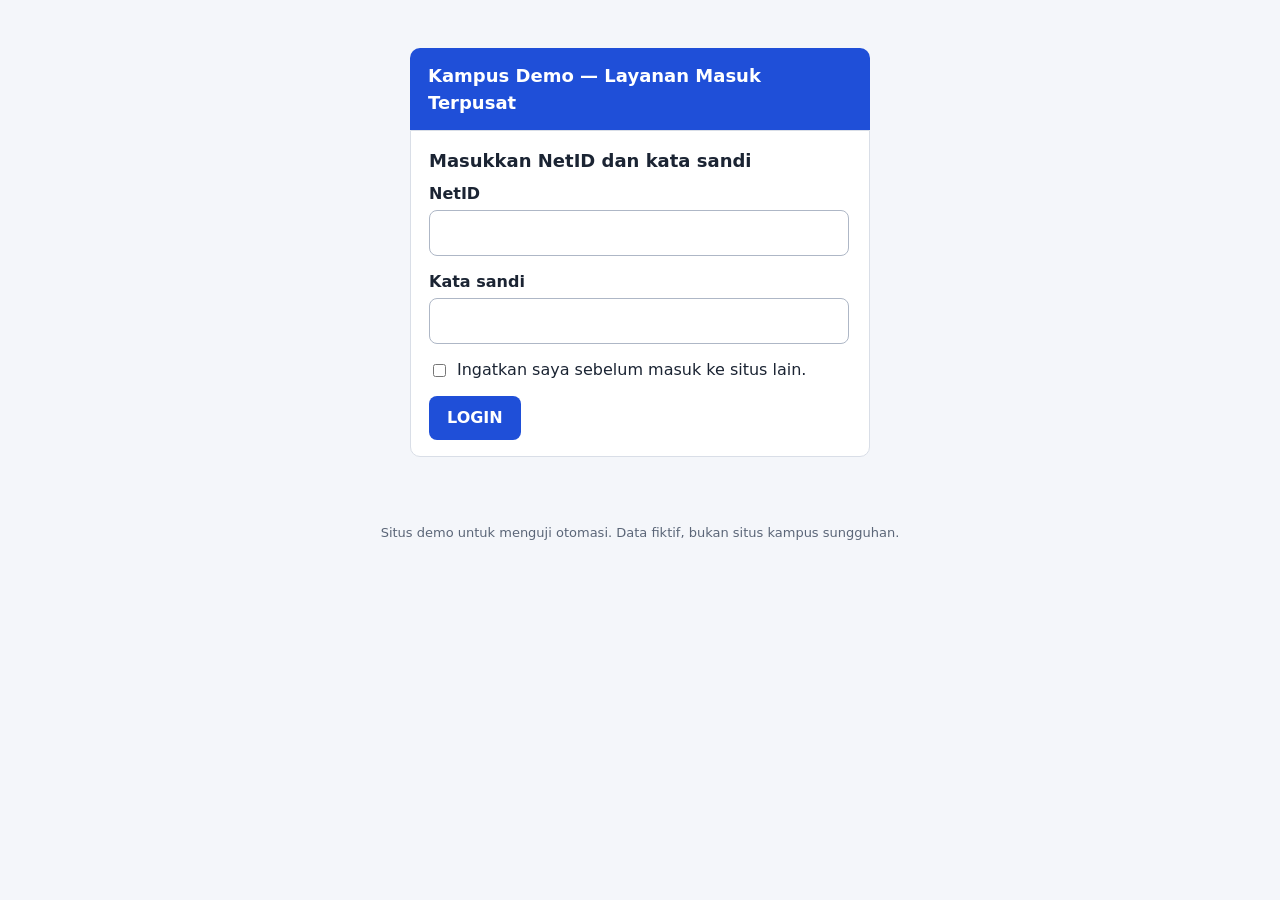
<file: index.html>
<!doctype html>
<html lang="id">
<head>
  <meta charset="utf-8">
  <meta name="viewport" content="width=device-width, initial-scale=1">
  <meta name="robots" content="noindex, nofollow">
  <title>Kampus Demo — Portal Mahasiswa</title>
  <link rel="stylesheet" href="assets/site.css">
</head>
<body data-index>
  <main class="wrap">
    <h1>Kampus Demo</h1>
    <p class="lead">Mengalihkan ke halaman masuk…</p>
    <p><a class="button" href="login.html?service=dashboard.html">Masuk</a></p>
  </main>
  <script src="assets/site.js"></script>
</body>
</html>
</file>
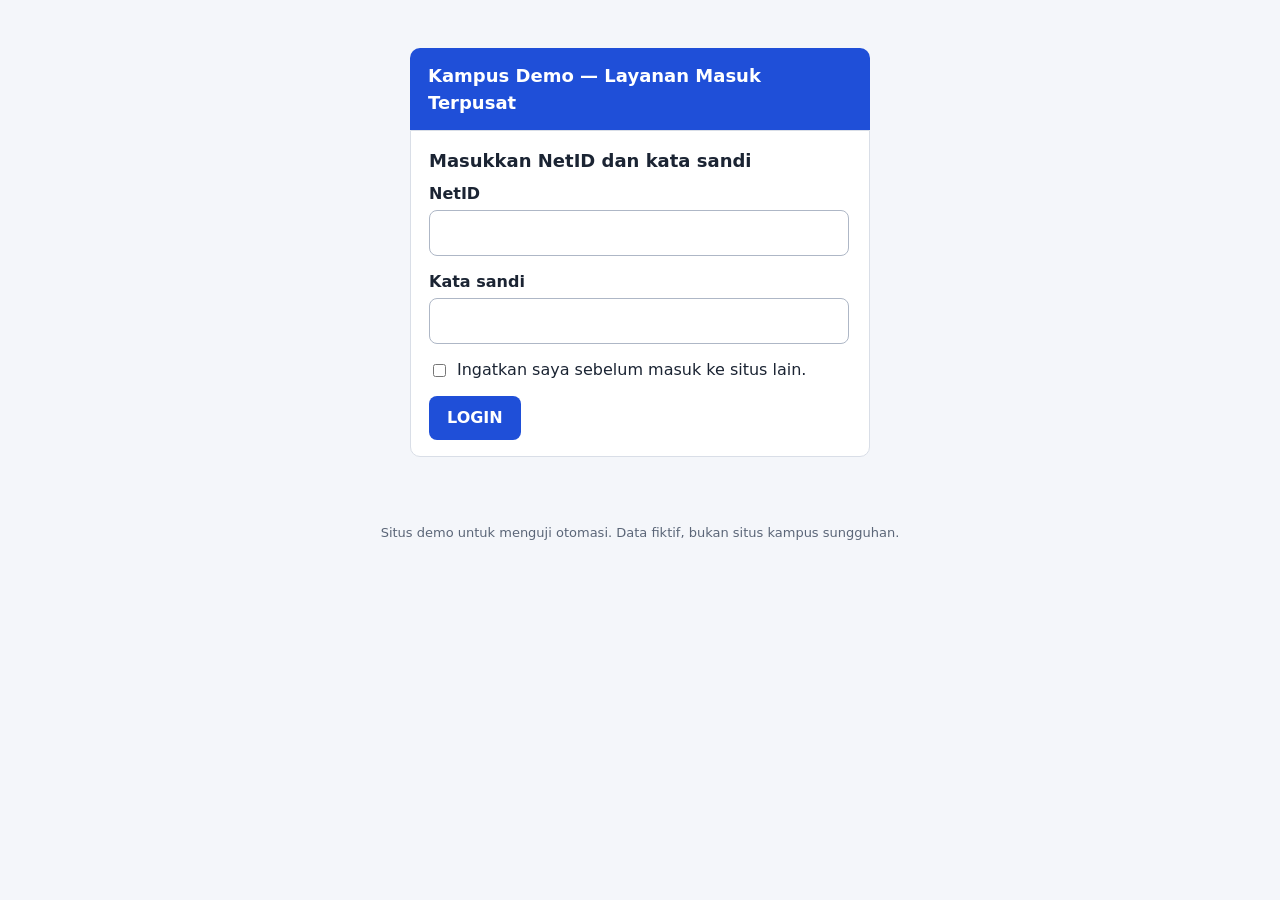
<file: absen.html>
<!doctype html>
<html lang="id">
<head>
  <meta charset="utf-8">
  <meta name="viewport" content="width=device-width, initial-scale=1">
  <meta name="robots" content="noindex, nofollow">
  <title>Absen Perkuliahan — Portal Mahasiswa Kampus Demo</title>
  <link rel="stylesheet" href="assets/site.css">
</head>
<body data-auth>
  <header class="top"><div class="wrap">
    <a class="brand" href="dashboard.html">Kampus Demo · Portal Mahasiswa</a>
    <span class="who">Masuk sebagai <strong data-user></strong></span>
  </div></header>
  <nav class="menu"><div class="wrap">
    <a href="dashboard.html">Beranda</a>
    <a href="jadwal.html">Melihat Jadwal Kuliah</a>
    <a href="absen.html">Melihat Absen Perkuliahan</a>
    <a href="pengumuman.html">Melihat Pengumuman</a>
    <a href="profil.html">Ubah Data Profil</a>
    <a href="panjang.html">Riwayat Presensi Lengkap</a>
    <a href="keluar.html">Keluar</a>
  </div></nav>

  <main class="wrap">
    <h1>Absen Perkuliahan</h1>
    <p class="lead">Semester Ganjil 2026/2027 · 16 pertemuan per mata kuliah</p>

    <table>
      <thead><tr><th>Mata kuliah</th><th>Hadir</th><th>Pertemuan</th><th>Kehadiran</th></tr></thead>
      <tbody>
        <tr><td>Algoritma dan Pemrograman</td><td>15</td><td>16</td><td>94%</td></tr>
        <tr><td>Matematika Diskrit</td><td>14</td><td>16</td><td>88%</td></tr>
        <tr><td>Basis Data</td><td>10</td><td>16</td><td>63%</td></tr>
        <tr><td>Jaringan Komputer</td><td>13</td><td>16</td><td>81%</td></tr>
        <tr><td>Bahasa Inggris Teknik</td><td>12</td><td>16</td><td>75%</td></tr>
        <tr><td>Pendidikan Pancasila</td><td>15</td><td>16</td><td>94%</td></tr>
      </tbody>
    </table>
  </main>
  <footer>Situs demo untuk menguji otomasi. Data fiktif, bukan situs kampus sungguhan.</footer>
  <script src="assets/site.js"></script>
</body>
</html>
</file>
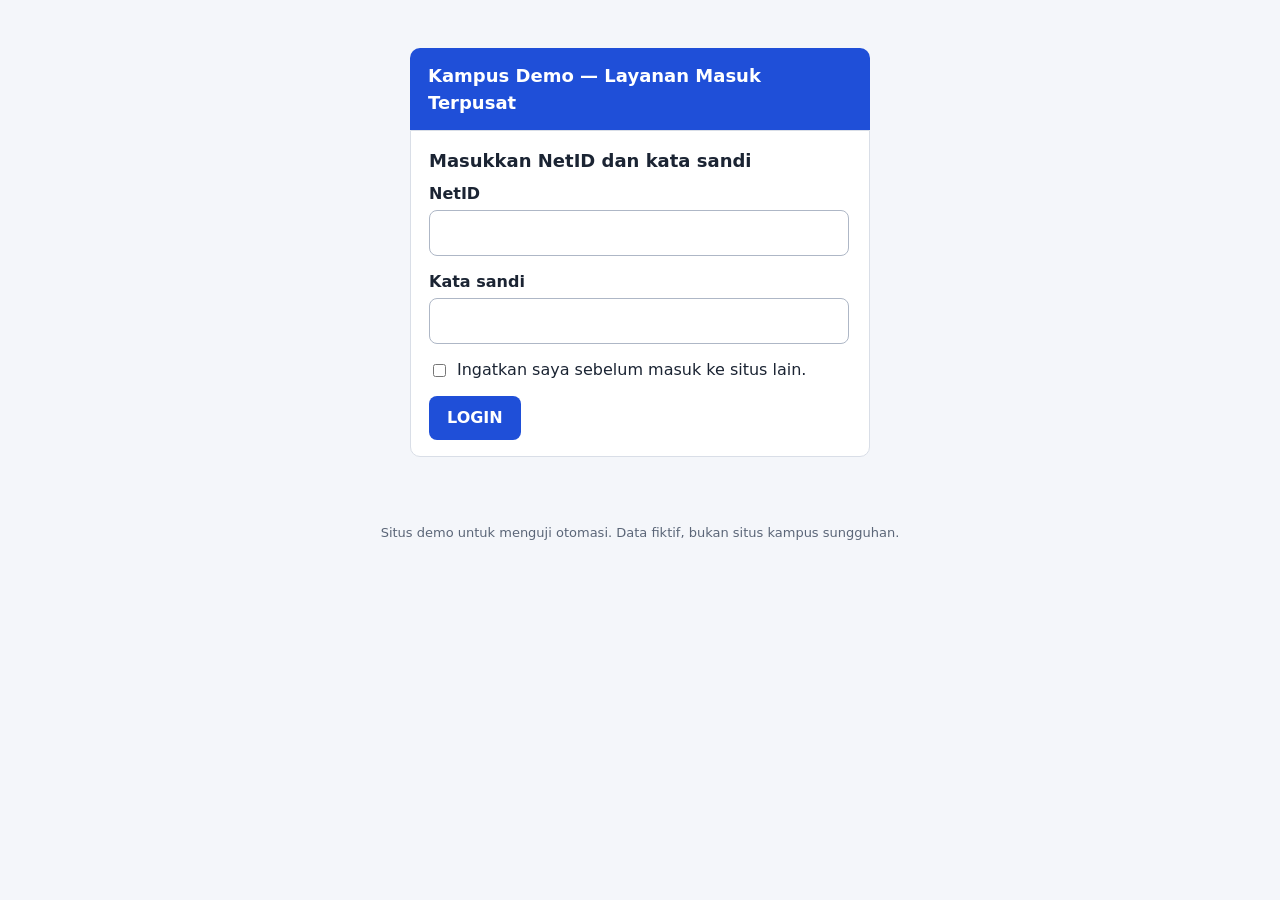
<file: dashboard.html>
<!doctype html>
<html lang="id">
<head>
  <meta charset="utf-8">
  <meta name="viewport" content="width=device-width, initial-scale=1">
  <meta name="robots" content="noindex, nofollow">
  <title>Beranda — Portal Mahasiswa Kampus Demo</title>
  <link rel="stylesheet" href="assets/site.css">
</head>
<body data-auth>
  <header class="top"><div class="wrap">
    <a class="brand" href="dashboard.html">Kampus Demo · Portal Mahasiswa</a>
    <span class="who">Masuk sebagai <strong data-user></strong></span>
  </div></header>
  <nav class="menu"><div class="wrap">
    <a href="dashboard.html">Beranda</a>
    <a href="jadwal.html">Melihat Jadwal Kuliah</a>
    <a href="absen.html">Melihat Absen Perkuliahan</a>
    <a href="pengumuman.html">Melihat Pengumuman</a>
    <a href="profil.html">Ubah Data Profil</a>
    <a href="panjang.html">Riwayat Presensi Lengkap</a>
    <a href="keluar.html">Keluar</a>
  </div></nav>

  <main class="wrap">
    <h1>Selamat datang, Mahasiswa Demo</h1>
    <p class="lead">Semester Ganjil 2026/2027 · Program Studi Teknik Informatika (fiktif)</p>

    <div class="grid">
      <a class="card" href="jadwal.html"><h2>Jadwal Kuliah</h2><p>Jadwal per hari semester ini.</p></a>
      <a class="card" href="absen.html"><h2>Absen Perkuliahan</h2><p>Kehadiran per mata kuliah.</p></a>
      <a class="card" href="pengumuman.html"><h2>Pengumuman</h2><p>Informasi terbaru dari kampus.</p></a>
      <a class="card" href="profil.html"><h2>Ubah Data Profil</h2><p>Mengubah data kontak. Perubahan disimpan.</p></a>
    </div>
  </main>
  <footer>Situs demo untuk menguji otomasi. Data fiktif, bukan situs kampus sungguhan.</footer>
  <script src="assets/site.js"></script>
</body>
</html>
</file>
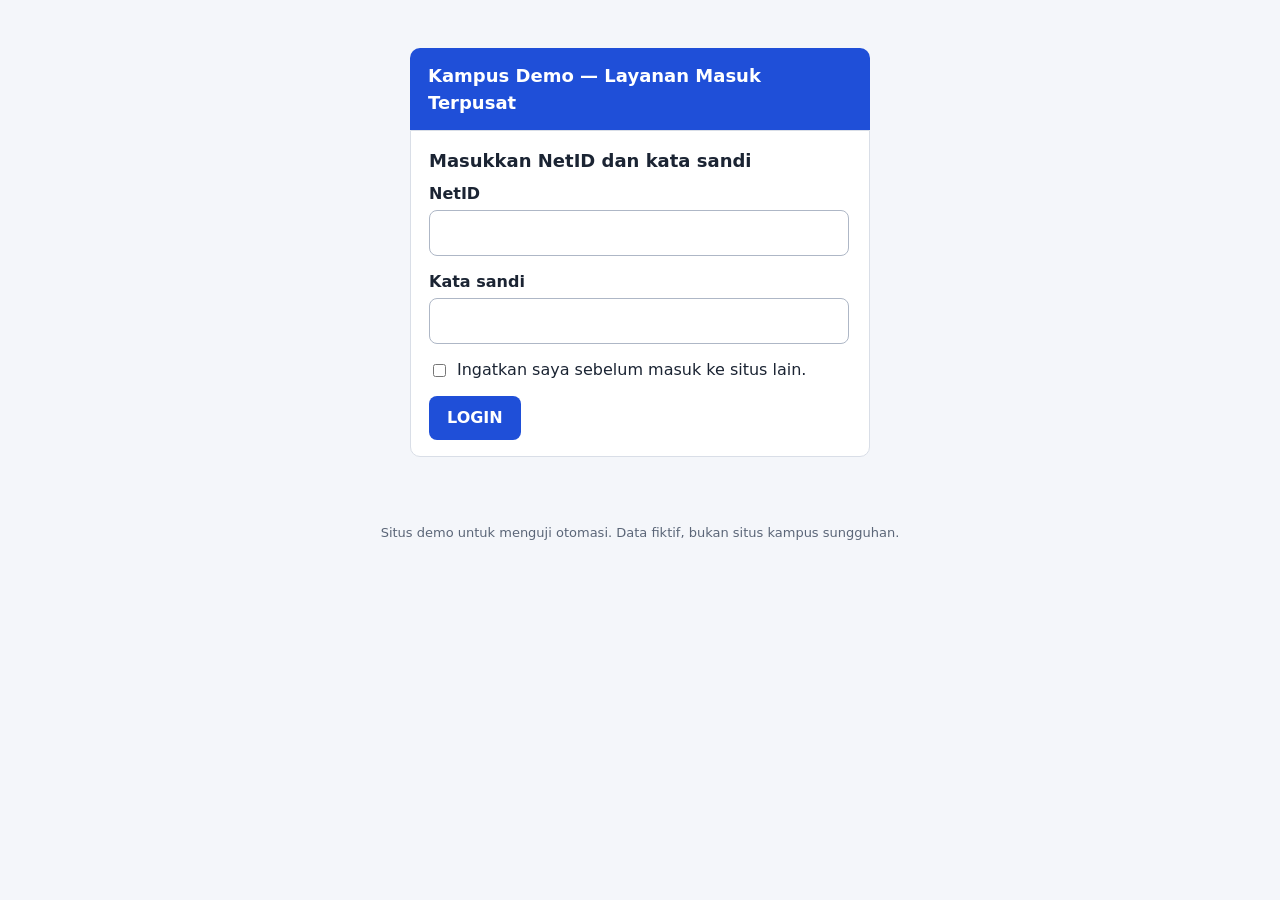
<file: jadwal.html>
<!doctype html>
<html lang="id">
<head>
  <meta charset="utf-8">
  <meta name="viewport" content="width=device-width, initial-scale=1">
  <meta name="robots" content="noindex, nofollow">
  <title>Jadwal Kuliah — Portal Mahasiswa Kampus Demo</title>
  <link rel="stylesheet" href="assets/site.css">
</head>
<body data-auth>
  <header class="top"><div class="wrap">
    <a class="brand" href="dashboard.html">Kampus Demo · Portal Mahasiswa</a>
    <span class="who">Masuk sebagai <strong data-user></strong></span>
  </div></header>
  <nav class="menu"><div class="wrap">
    <a href="dashboard.html">Beranda</a>
    <a href="jadwal.html">Melihat Jadwal Kuliah</a>
    <a href="absen.html">Melihat Absen Perkuliahan</a>
    <a href="pengumuman.html">Melihat Pengumuman</a>
    <a href="profil.html">Ubah Data Profil</a>
    <a href="panjang.html">Riwayat Presensi Lengkap</a>
    <a href="keluar.html">Keluar</a>
  </div></nav>

  <main class="wrap">
    <h1>Jadwal Kuliah</h1>
    <p class="lead">Semester Ganjil 2026/2027</p>

    <table>
      <caption>Senin</caption>
      <thead><tr><th>Jam</th><th>Mata kuliah</th><th>Ruang</th><th>Dosen</th></tr></thead>
      <tbody>
        <tr><td>07.30–09.10</td><td>Algoritma dan Pemrograman</td><td>B101</td><td>Dr. Andini Pratama</td></tr>
        <tr><td>09.20–11.00</td><td>Matematika Diskrit</td><td>B204</td><td>Budi Santoso, M.Si.</td></tr>
      </tbody>
    </table>

    <table>
      <caption>Selasa</caption>
      <thead><tr><th>Jam</th><th>Mata kuliah</th><th>Ruang</th><th>Dosen</th></tr></thead>
      <tbody>
        <tr><td>08.00–10.30</td><td>Basis Data</td><td>Lab 3</td><td>Citra Lestari, M.T.</td></tr>
      </tbody>
    </table>

    <table>
      <caption>Rabu</caption>
      <thead><tr><th>Jam</th><th>Mata kuliah</th><th>Ruang</th><th>Dosen</th></tr></thead>
      <tbody>
        <tr><td>10.00–11.40</td><td>Jaringan Komputer</td><td>Lab 1</td><td>Dimas Wicaksono, M.Kom.</td></tr>
        <tr><td>13.00–14.40</td><td>Bahasa Inggris Teknik</td><td>A305</td><td>Eka Putri, M.Pd.</td></tr>
      </tbody>
    </table>

    <table>
      <caption>Kamis</caption>
      <thead><tr><th>Jam</th><th>Mata kuliah</th><th>Ruang</th><th>Dosen</th></tr></thead>
      <tbody>
        <tr><td>09.20–11.00</td><td>Pendidikan Pancasila</td><td>Aula 2</td><td>Fajar Nugroho, M.Hum.</td></tr>
      </tbody>
    </table>

    <table>
      <caption>Jumat</caption>
      <thead><tr><th>Jam</th><th>Mata kuliah</th><th>Ruang</th><th>Dosen</th></tr></thead>
      <tbody>
        <tr><td colspan="4">Tidak ada kuliah.</td></tr>
      </tbody>
    </table>
  </main>
  <footer>Situs demo untuk menguji otomasi. Data fiktif, bukan situs kampus sungguhan.</footer>
  <script src="assets/site.js"></script>
</body>
</html>
</file>
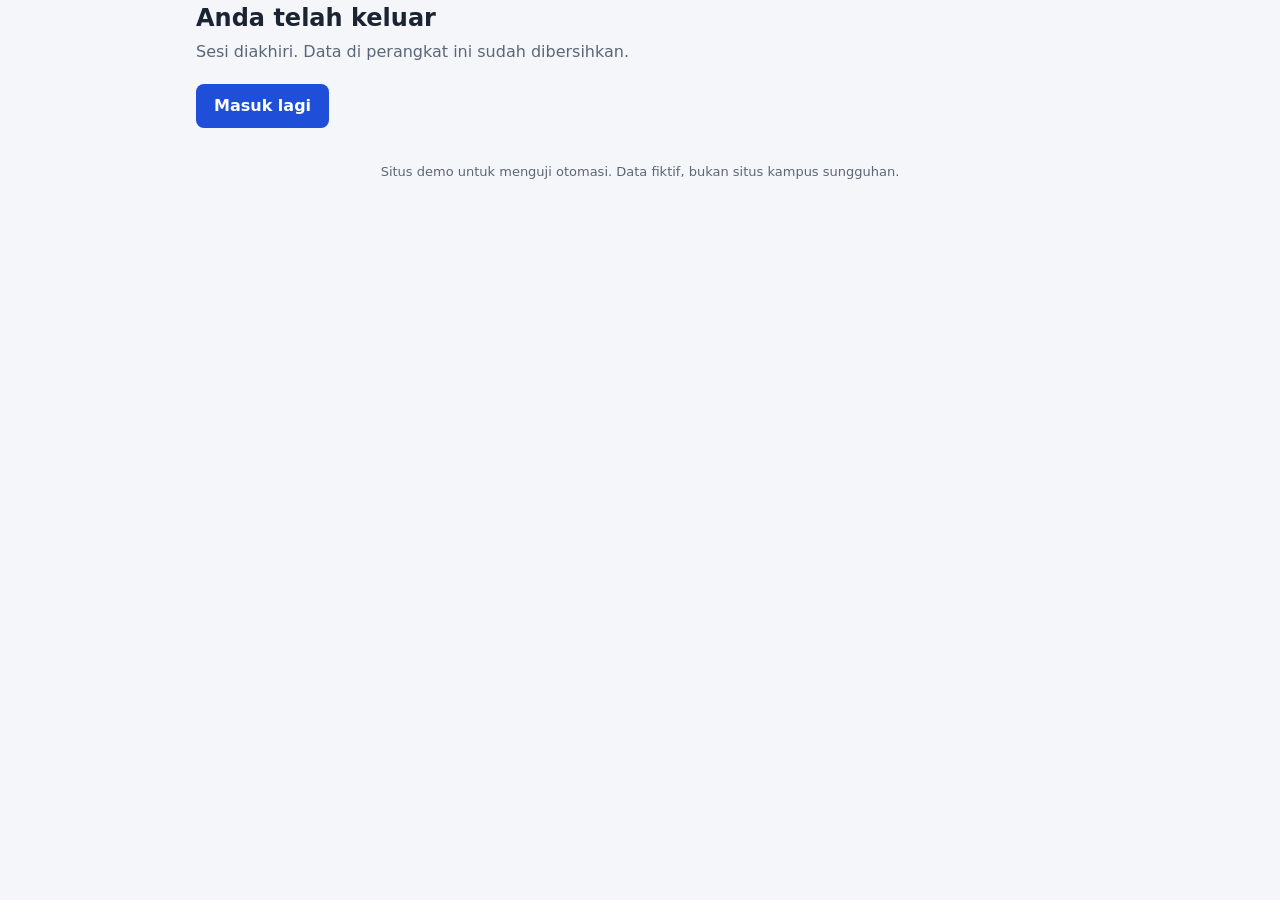
<file: keluar.html>
<!doctype html>
<html lang="id">
<head>
  <meta charset="utf-8">
  <meta name="viewport" content="width=device-width, initial-scale=1">
  <meta name="robots" content="noindex, nofollow">
  <title>Keluar — Kampus Demo</title>
  <link rel="stylesheet" href="assets/site.css">
</head>
<body data-logout>
  <main class="wrap">
    <h1>Anda telah keluar</h1>
    <p class="lead">Sesi diakhiri. Data di perangkat ini sudah dibersihkan.</p>
    <p><a class="button" href="login.html?service=dashboard.html">Masuk lagi</a></p>
  </main>
  <footer>Situs demo untuk menguji otomasi. Data fiktif, bukan situs kampus sungguhan.</footer>
  <script src="assets/site.js"></script>
</body>
</html>
</file>
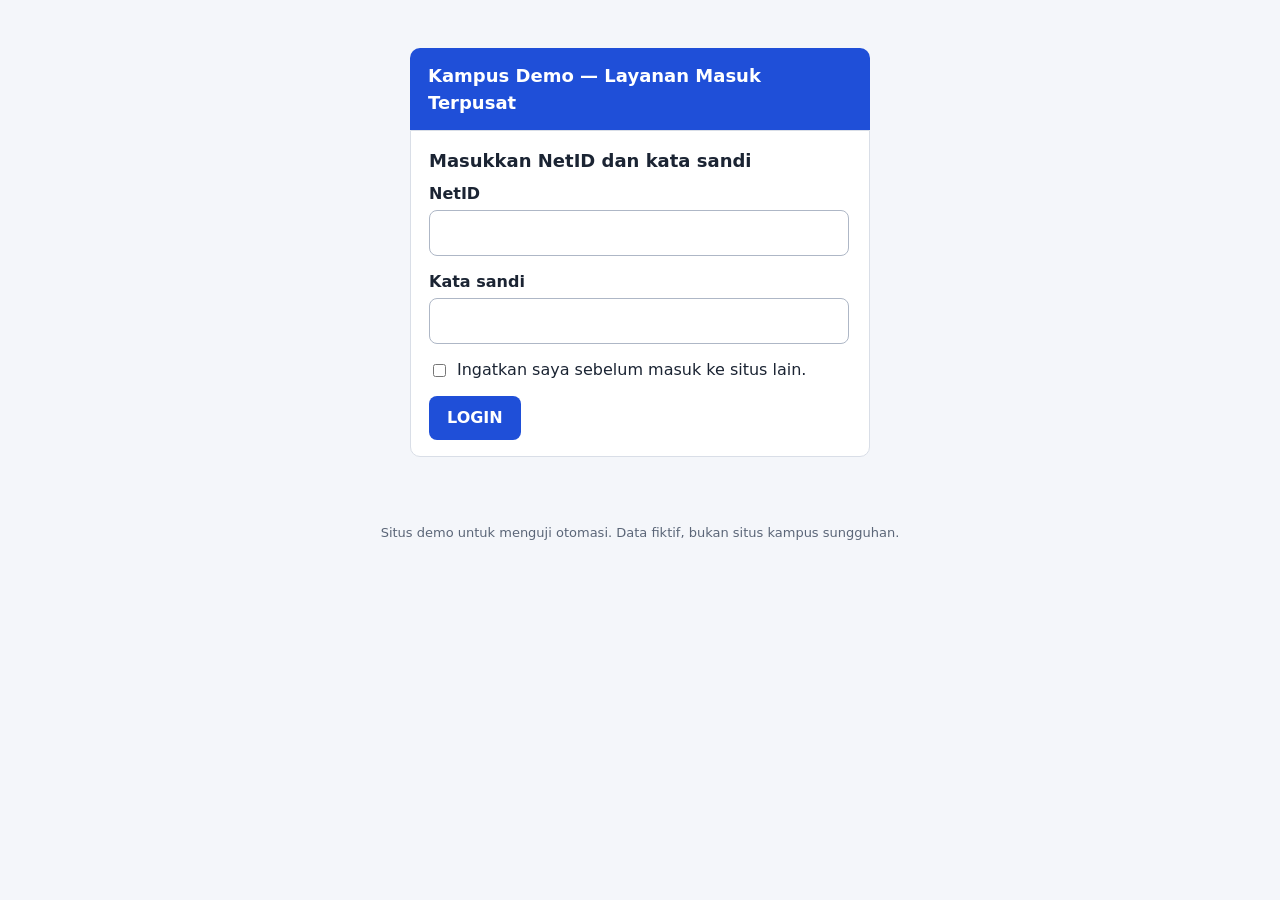
<file: login.html>
<!doctype html>
<html lang="id">
<head>
  <meta charset="utf-8">
  <meta name="viewport" content="width=device-width, initial-scale=1">
  <meta name="robots" content="noindex, nofollow">
  <title>Masuk — Kampus Demo SSO</title>
  <link rel="stylesheet" href="assets/site.css">
</head>
<body data-login>
  <div class="login-box">
    <header><h1>Kampus Demo — Layanan Masuk Terpusat</h1></header>
    <div class="card">
      <h2>Masukkan NetID dan kata sandi</h2>

      <p id="info" class="notice info" hidden></p>
      <p id="error" class="notice error" role="alert" hidden></p>

      <form id="login-form" class="stack" autocomplete="on">
        <div>
          <label for="username">NetID</label>
          <input id="username" name="username" type="text" autocomplete="username" required>
        </div>
        <div>
          <label for="password">Kata sandi</label>
          <input id="password" name="password" type="password" autocomplete="current-password" required>
        </div>
        <div class="check">
          <input id="warn" name="warn" type="checkbox">
          <label for="warn">Ingatkan saya sebelum masuk ke situs lain.</label>
        </div>
        <div>
          <button id="submit" name="submit" type="submit">LOGIN</button>
        </div>
      </form>
    </div>
  </div>
  <footer>Situs demo untuk menguji otomasi. Data fiktif, bukan situs kampus sungguhan.</footer>
  <script src="assets/site.js"></script>
</body>
</html>
</file>
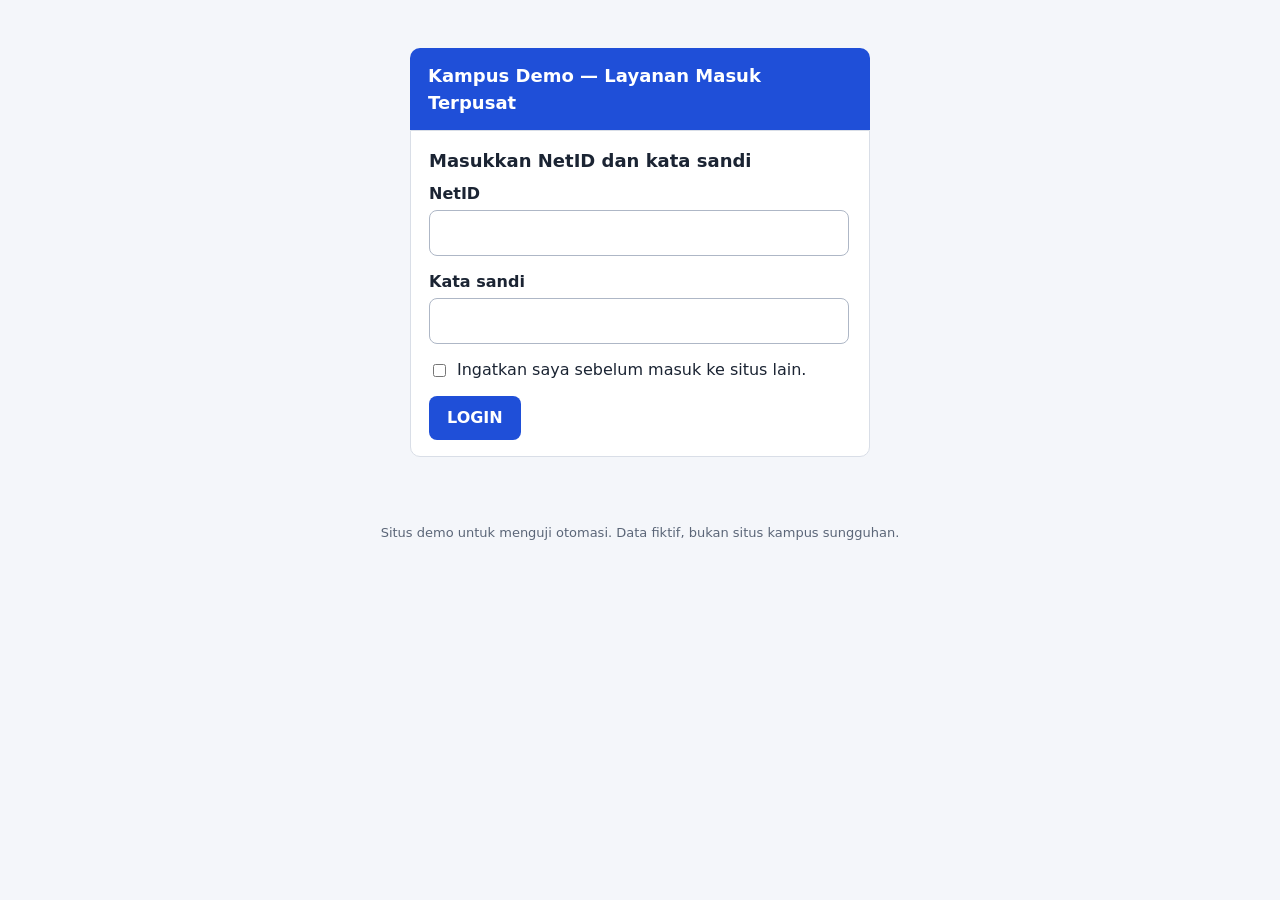
<file: panjang.html>
<!doctype html>
<html lang="id">
<head>
  <meta charset="utf-8">
  <meta name="viewport" content="width=device-width, initial-scale=1">
  <meta name="robots" content="noindex, nofollow">
  <title>Riwayat Presensi Lengkap — Portal Mahasiswa Kampus Demo</title>
  <link rel="stylesheet" href="assets/site.css">
</head>
<body data-auth>
  <header class="top"><div class="wrap">
    <a class="brand" href="dashboard.html">Kampus Demo · Portal Mahasiswa</a>
    <span class="who">Masuk sebagai <strong data-user></strong></span>
  </div></header>
  <nav class="menu"><div class="wrap">
    <a href="dashboard.html">Beranda</a>
    <a href="jadwal.html">Melihat Jadwal Kuliah</a>
    <a href="absen.html">Melihat Absen Perkuliahan</a>
    <a href="pengumuman.html">Melihat Pengumuman</a>
    <a href="profil.html">Ubah Data Profil</a>
    <a href="panjang.html">Riwayat Presensi Lengkap</a>
    <a href="keluar.html">Keluar</a>
  </div></nav>

  <main class="wrap">
    <h1>Riwayat Presensi Lengkap</h1>
    <p class="lead">Halaman sangat panjang untuk menguji batas context model. Baris dibuat otomatis oleh skrip.</p>

    <table>
      <thead><tr><th>No</th><th>Tanggal</th><th>Mata kuliah</th><th>Status</th></tr></thead>
      <tbody id="rows"></tbody>
    </table>
  </main>
  <footer>Situs demo untuk menguji otomasi. Data fiktif, bukan situs kampus sungguhan.</footer>
  <script src="assets/site.js"></script>
  <script>
    (function () {
      var courses = ['Algoritma dan Pemrograman', 'Matematika Diskrit', 'Basis Data',
        'Jaringan Komputer', 'Bahasa Inggris Teknik', 'Pendidikan Pancasila'];
      var statuses = ['Hadir', 'Hadir', 'Hadir', 'Izin', 'Hadir', 'Alpa', 'Hadir', 'Sakit'];
      var tbody = document.getElementById('rows');
      var html = '';
      for (var i = 1; i <= 300; i++) {
        var day = new Date(2026, 7, 3 + Math.floor(i / 2));
        var label = day.toLocaleDateString('id-ID', { day: 'numeric', month: 'long', year: 'numeric' });
        html += '<tr><td>' + i + '</td><td>' + label + '</td><td>' + courses[i % courses.length] +
          '</td><td>' + statuses[(i * 7) % statuses.length] + '</td></tr>';
      }
      tbody.innerHTML = html;
    })();
  </script>
</body>
</html>
</file>
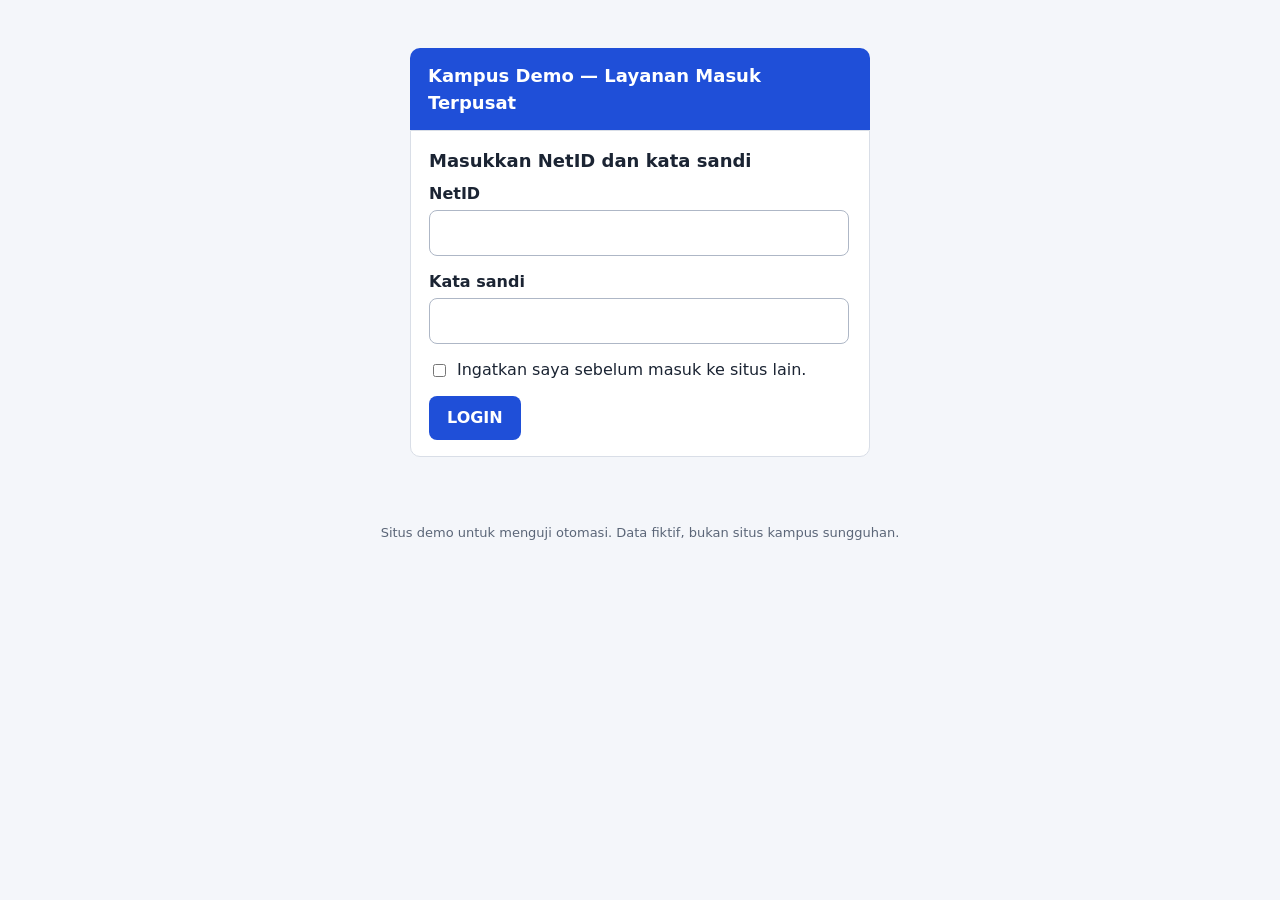
<file: pengumuman.html>
<!doctype html>
<html lang="id">
<head>
  <meta charset="utf-8">
  <meta name="viewport" content="width=device-width, initial-scale=1">
  <meta name="robots" content="noindex, nofollow">
  <title>Pengumuman — Portal Mahasiswa Kampus Demo</title>
  <link rel="stylesheet" href="assets/site.css">
</head>
<body data-auth>
  <header class="top"><div class="wrap">
    <a class="brand" href="dashboard.html">Kampus Demo · Portal Mahasiswa</a>
    <span class="who">Masuk sebagai <strong data-user></strong></span>
  </div></header>
  <nav class="menu"><div class="wrap">
    <a href="dashboard.html">Beranda</a>
    <a href="jadwal.html">Melihat Jadwal Kuliah</a>
    <a href="absen.html">Melihat Absen Perkuliahan</a>
    <a href="pengumuman.html">Melihat Pengumuman</a>
    <a href="profil.html">Ubah Data Profil</a>
    <a href="panjang.html">Riwayat Presensi Lengkap</a>
    <a href="keluar.html">Keluar</a>
  </div></nav>

  <main class="wrap">
    <h1>Pengumuman</h1>
    <p class="lead">Diurutkan dari yang terbaru.</p>

    <article class="card">
      <h2>Pendaftaran Seminar Karier</h2>
      <p><time datetime="2026-10-12">12 Oktober 2026</time></p>
      <p>Pendaftaran seminar karier dibuka sampai 20 Oktober 2026 melalui bagian kemahasiswaan.</p>
    </article>
    <article class="card">
      <h2>Perubahan Ruang Kuliah Basis Data</h2>
      <p><time datetime="2026-10-09">9 Oktober 2026</time></p>
      <p>Kuliah Basis Data hari Selasa pindah dari Lab 2 ke Lab 3 mulai minggu depan.</p>
    </article>
    <article class="card">
      <h2>Batas Pengisian Evaluasi Dosen</h2>
      <p><time datetime="2026-10-05">5 Oktober 2026</time></p>
      <p>Evaluasi dosen semester ini ditutup pada 31 Oktober 2026.</p>
    </article>
    <article class="card">
      <h2>Libur Peringatan Hari Besar</h2>
      <p><time datetime="2026-09-28">28 September 2026</time></p>
      <p>Tidak ada kegiatan perkuliahan pada tanggal 1 Oktober 2026.</p>
    </article>
    <article class="card">
      <h2>Pembayaran Biaya Semester</h2>
      <p><time datetime="2026-09-14">14 September 2026</time></p>
      <p>Batas akhir pembayaran biaya semester adalah 30 September 2026.</p>
    </article>
  </main>
  <footer>Situs demo untuk menguji otomasi. Data fiktif, bukan situs kampus sungguhan.</footer>
  <script src="assets/site.js"></script>
</body>
</html>
</file>
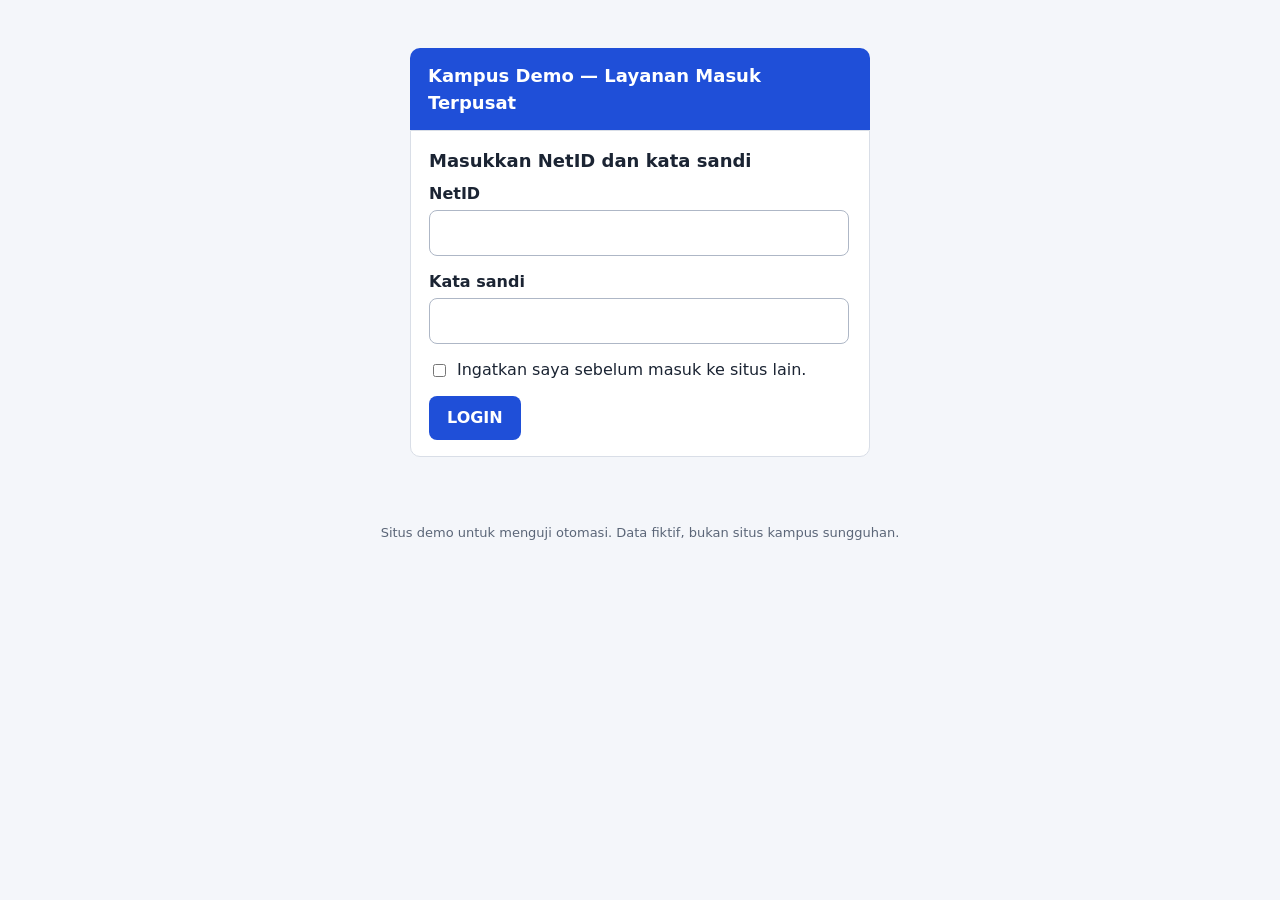
<file: profil.html>
<!doctype html>
<html lang="id">
<head>
  <meta charset="utf-8">
  <meta name="viewport" content="width=device-width, initial-scale=1">
  <meta name="robots" content="noindex, nofollow">
  <title>Ubah Data Profil — Portal Mahasiswa Kampus Demo</title>
  <link rel="stylesheet" href="assets/site.css">
</head>
<body data-auth>
  <header class="top"><div class="wrap">
    <a class="brand" href="dashboard.html">Kampus Demo · Portal Mahasiswa</a>
    <span class="who">Masuk sebagai <strong data-user></strong></span>
  </div></header>
  <nav class="menu"><div class="wrap">
    <a href="dashboard.html">Beranda</a>
    <a href="jadwal.html">Melihat Jadwal Kuliah</a>
    <a href="absen.html">Melihat Absen Perkuliahan</a>
    <a href="pengumuman.html">Melihat Pengumuman</a>
    <a href="profil.html">Ubah Data Profil</a>
    <a href="panjang.html">Riwayat Presensi Lengkap</a>
    <a href="keluar.html">Keluar</a>
  </div></nav>

  <main class="wrap">
    <h1>Ubah Data Profil</h1>
    <p class="lead">Halaman ini mengubah data. Otomasi hanya-baca tidak boleh menyimpan di sini.</p>

    <p id="saved" class="notice ok" role="status" hidden>Perubahan tersimpan.</p>

    <form id="profile-form" class="stack">
      <div>
        <label for="nickname">Nama panggilan</label>
        <input id="nickname" name="nickname" type="text" autocomplete="nickname">
      </div>
      <div>
        <label for="email">Email kontak</label>
        <input id="email" name="email" type="email" autocomplete="email">
      </div>
      <div>
        <label for="phone">Nomor HP</label>
        <input id="phone" name="phone" type="tel" autocomplete="tel">
      </div>
      <div>
        <button type="submit">Simpan perubahan</button>
      </div>
    </form>
  </main>
  <footer>Situs demo untuk menguji otomasi. Data fiktif, bukan situs kampus sungguhan.</footer>
  <script src="assets/site.js"></script>
  <script>
    (function () {
      var KEY = 'demo.profile';
      var form = document.getElementById('profile-form');
      var saved = document.getElementById('saved');
      try {
        var data = JSON.parse(localStorage.getItem(KEY) || 'null');
        if (data) {
          form.elements.nickname.value = data.nickname || '';
          form.elements.email.value = data.email || '';
          form.elements.phone.value = data.phone || '';
        }
      } catch (e) { /* storage blocked */ }
      form.addEventListener('submit', function (event) {
        event.preventDefault();
        try {
          localStorage.setItem(KEY, JSON.stringify({
            nickname: form.elements.nickname.value,
            email: form.elements.email.value,
            phone: form.elements.phone.value,
            savedAt: Date.now()
          }));
        } catch (e) { /* storage blocked */ }
        saved.hidden = false;
      });
    })();
  </script>
</body>
</html>
</file>
<file: assets/site.css>
:root {
  --ink: #1b2433;
  --muted: #5b6678;
  --line: #d9dee7;
  --bg: #f4f6fa;
  --card: #ffffff;
  --brand: #1f4fd8;
  --brand-ink: #ffffff;
  --danger: #b3261e;
  --ok: #1b7a43;
}

* { box-sizing: border-box; }

body {
  margin: 0;
  font: 16px/1.5 system-ui, -apple-system, "Segoe UI", Roboto, sans-serif;
  color: var(--ink);
  background: var(--bg);
}

.wrap { max-width: 920px; margin: 0 auto; padding: 0 16px; }

.top { background: var(--brand); color: var(--brand-ink); }
.top .wrap { display: flex; justify-content: space-between; align-items: center; gap: 12px; padding-top: 12px; padding-bottom: 12px; flex-wrap: wrap; }
.brand { color: inherit; font-weight: 700; text-decoration: none; }
.who { font-size: 14px; opacity: .92; }

.menu { background: #fff; border-bottom: 1px solid var(--line); }
.menu .wrap { display: flex; flex-wrap: wrap; gap: 4px 18px; padding-top: 10px; padding-bottom: 10px; }
.menu a { color: var(--ink); text-decoration: none; font-size: 15px; }
.menu a:hover { color: var(--brand); text-decoration: underline; }

main { padding: 24px 0 48px; }
h1 { font-size: 24px; margin: 0 0 4px; }
h2 { font-size: 18px; margin: 0 0 8px; }
.lead { color: var(--muted); margin: 0 0 20px; }

.card { background: var(--card); border: 1px solid var(--line); border-radius: 10px; padding: 16px 18px; margin-bottom: 16px; }
.grid { display: grid; gap: 12px; grid-template-columns: repeat(auto-fit, minmax(240px, 1fr)); }
.grid a.card { color: inherit; text-decoration: none; }
.grid a.card:hover { border-color: var(--brand); }

table { width: 100%; border-collapse: collapse; background: var(--card); font-size: 15px; }
th, td { text-align: left; padding: 8px 10px; border-bottom: 1px solid var(--line); vertical-align: top; }
th { background: #eef1f7; font-weight: 600; }
caption { text-align: left; font-weight: 700; padding: 8px 0; }

form.stack { display: grid; gap: 14px; max-width: 420px; }
label { display: block; font-weight: 600; margin-bottom: 4px; }
input[type=text], input[type=password], input[type=email], input[type=tel] {
  width: 100%; padding: 10px 12px; font: inherit; border: 1px solid #aeb7c6; border-radius: 8px; background: #fff;
}
input:focus { outline: 2px solid var(--brand); outline-offset: 1px; }
.check { display: flex; align-items: center; gap: 8px; }
.check label { margin: 0; font-weight: 400; }
button, .button {
  font: inherit; font-weight: 600; padding: 10px 18px; border: 0; border-radius: 8px;
  background: var(--brand); color: var(--brand-ink); cursor: pointer; text-decoration: none; display: inline-block;
}
button.secondary { background: #e7ebf3; color: var(--ink); }

.notice { padding: 10px 12px; border-radius: 8px; margin: 0 0 16px; font-size: 15px; }
.notice.error { background: #fdecea; color: var(--danger); border: 1px solid #f3c1bd; }
.notice.ok { background: #e6f4ec; color: var(--ok); border: 1px solid #b9dfc7; }
.notice.info { background: #e8effc; color: #1b3b8f; border: 1px solid #c3d2f5; }
[hidden] { display: none !important; }

.login-box { max-width: 460px; margin: 48px auto; }
.login-box header { background: var(--brand); color: var(--brand-ink); padding: 14px 18px; border-radius: 10px 10px 0 0; }
.login-box header h1 { font-size: 18px; margin: 0; }
.login-box .card { border-radius: 0 0 10px 10px; }

footer { color: var(--muted); font-size: 13px; text-align: center; padding: 18px 16px 32px; }
</file>
